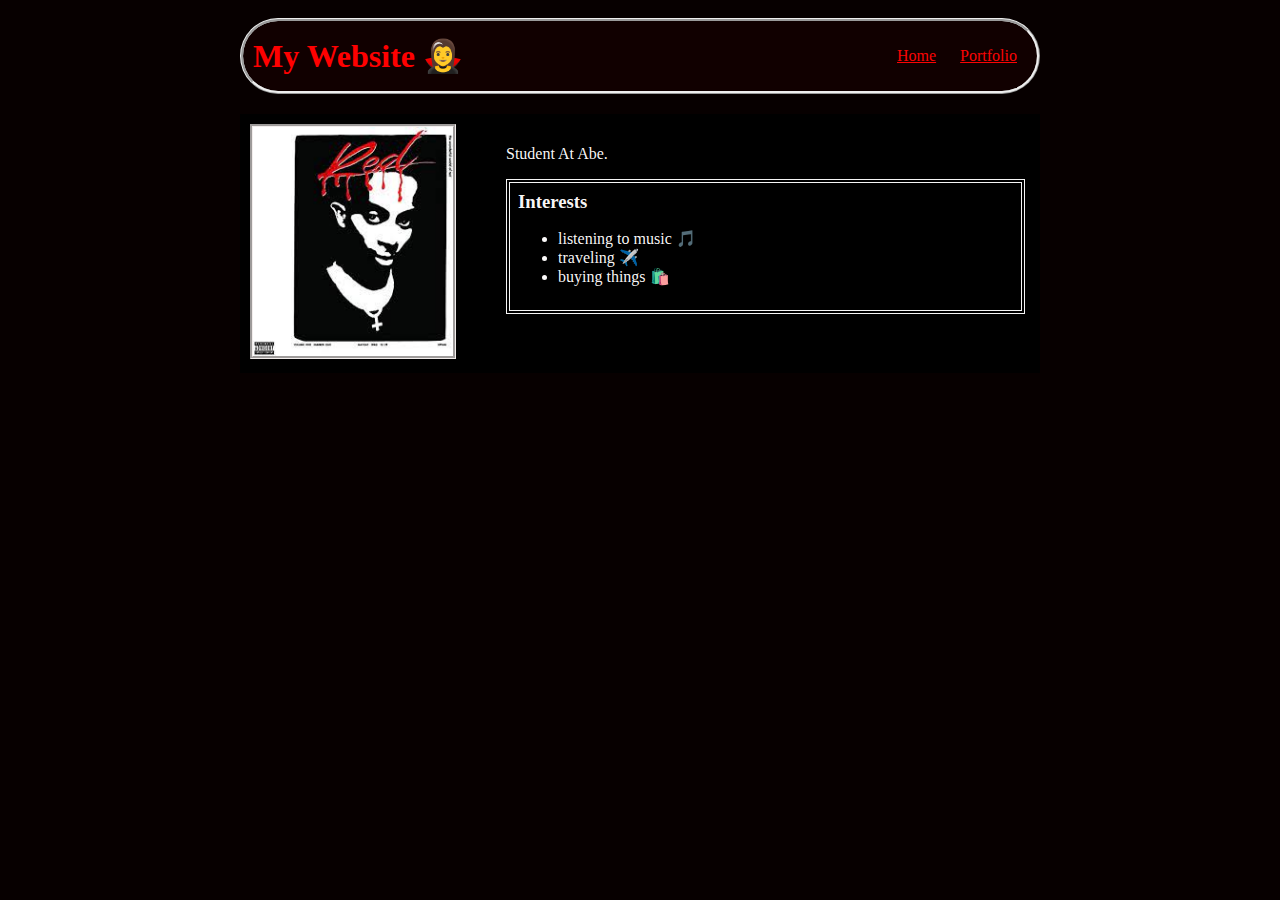
<file: index.html>
<!DOCTYPE HTML>
<html>

<head>
    <title> All About Abby!</title>
    <link rel="stylesheet" href="style.css">
</head>

<body>
    <!--Visible HTML elements GO HERE -->
    <!-- ALL content goes here -->
    <div id="all-contents">
        <nav>
            <h1> My Website 🧛‍♀️</h1>
            <ul id="nav-ul">
                <li class="nav-li">
                    <a href="index.html"> Home </a>
                </li>
                <li class="nav-li">
                    <a href="portfolio.html"> Portfolio </a>
                </li>
            </ul>
        </nav>
        <main>
            <!--sidebar section-->
            <div class="sidebar">
                <img class="sidebar-img" src="[data-uri]">
            </div>
            <!--content section-->
            <div class="content">
            
            <p> Student At Abe.</p>
            <!-- Interests sections-->
            <div id="interests">
                <h3> Interests</h3>
                <ul>
                    <li>listening to music 🎵</li>
                    <li>traveling ✈️</li>
                    <li>buying things 🛍️</li>

                    
                        
                    

                    

                    
                </ul>
            </div>
            </div>
        </main>
    </div>

</body>

</html>
</file>
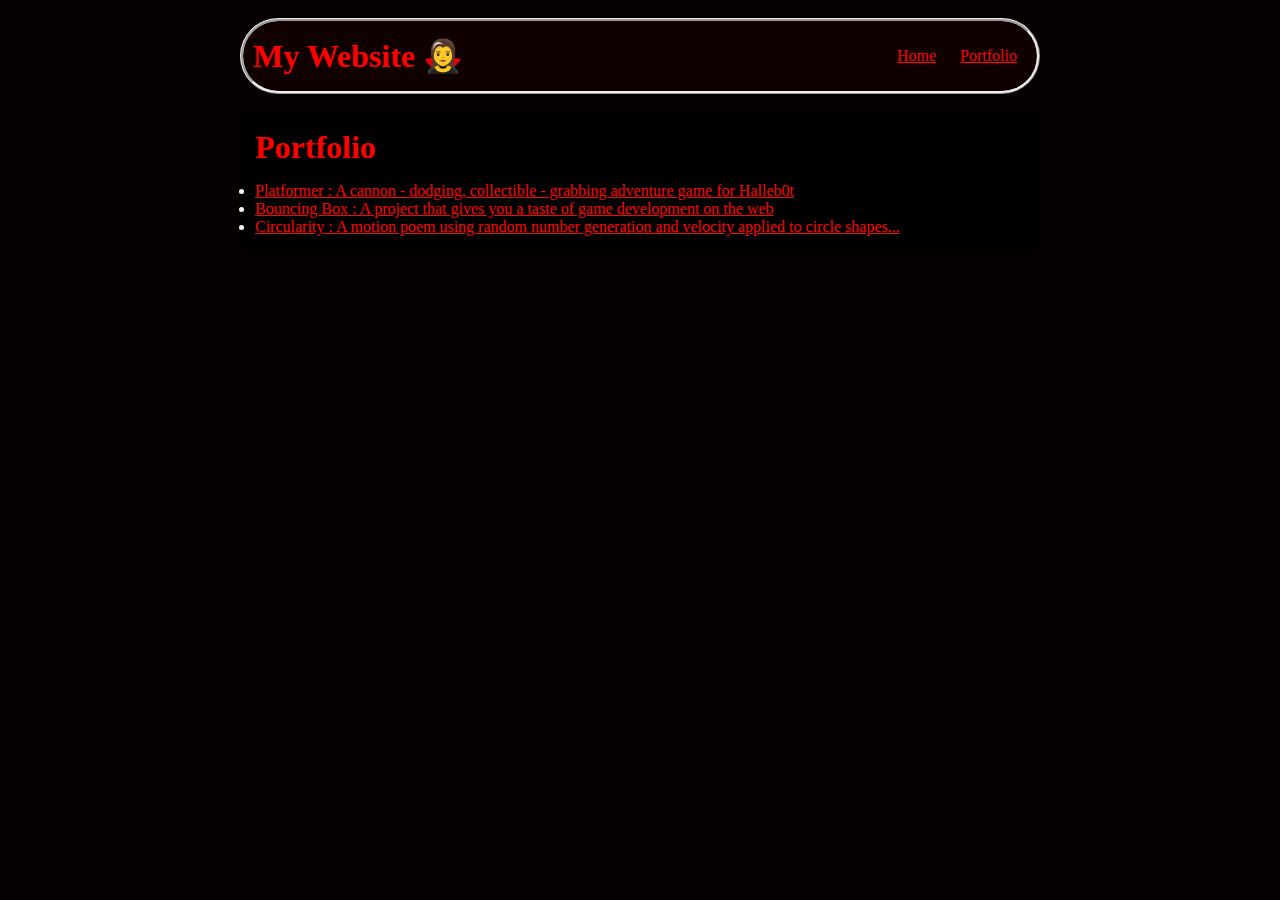
<file: portfolio.html>
<!DOCTYPE HTML>
<html>

<head>
  <title>Abby's Website</title>
  <link rel="stylesheet" href="style.css">
</head>


<body>

  <div id="all-contents">
    <nav>
      <h1> My Website 🧛‍♀️</h1>
      <ul id="nav-ul">
        <li class="nav-li">
          <a class="nav-a" href="index.html">Home</a>
        </li>
        <li class="nav-li">
          <a class="nav-a" href="portfolio.html">Portfolio</a>
        </li>
      </ul>
    </nav>
<main>
  <div class="content">
    <h1 id = "port">Portfolio</h1>
    <ul id="portfolio"></ul>
    <li><a class href="projects/platformer/">Platformer : A cannon - dodging, collectible - grabbing adventure game for Halleb0t</a></li>
    <li><a class href="projects/bouncing-box/">Bouncing Box : A project that gives you a taste of game development on the web </a></li>
    <li><a class href="projects/circularity/">Circularity : A motion poem using random number generation and velocity applied to circle shapes...</a></li>
  </div>
</main>
</div>
</body>

</html>
</file>
<file: style.css>
body {
    background: rgb(7, 0, 0);
    color: rgba(255, 253, 253, 0.99);
    padding: 10px;
    font-family: garmond;
    
}
#all-contents {
  max-width: 800px;
    margin: auto;
}

/* navigation menu */
nav {
    background: rgba(31, 1, 1, 0.439);
   margin: 0 auto;
   margin-bottom: 20px;
    display: flex;
    padding: 10px;
    border-radius: 80px;
    border-style: ridge;
}
h1 {
    display: flex;
    align-items: center;
    color: red;
    flex: 1;
    margin: 0;
   
}
#port{
    color: red;
}

#nav-ul {
     list-style-image: none;
}
.nav-li {
    display: inline-block;
    padding: 0 10px;
}
a {
    text-decoration: underline;
    color: #fb0404;
    
}

/* main container area beneath menu */
main {
    background: rgb(0, 0, 0);
    display: flex;
    
}
.sidebar {
    margin-right: 25px;
    padding: 10px;
    
}
.sidebar-img {
    width: 200px;
    border-style: groove;
    border-color: rgb(242, 237, 236);
}
.content {
    flex: 1;
    padding: 15px;
}

/* portfolio styles */
#interests {
    border: 4px double;
    border-color: whitesmoke;
    padding: 8px;
}
h2, h3 {
    margin: 0px;
}

         /* portfolio styles */
         .content h1 {
          color: black;
      }

      #portfolio {
          list-style-type: none;
          padding-left: 0;
      }

      #portfolio li {
          background: #fff;
          padding: 10px;
          border-radius: 10px;
          margin-bottom: 10px;
      }

      #portfolio li:hover {
          background: #eee;
      }

      #portfolio a {
          text-decoration: none;
          color: #454545;
      }
</file>
